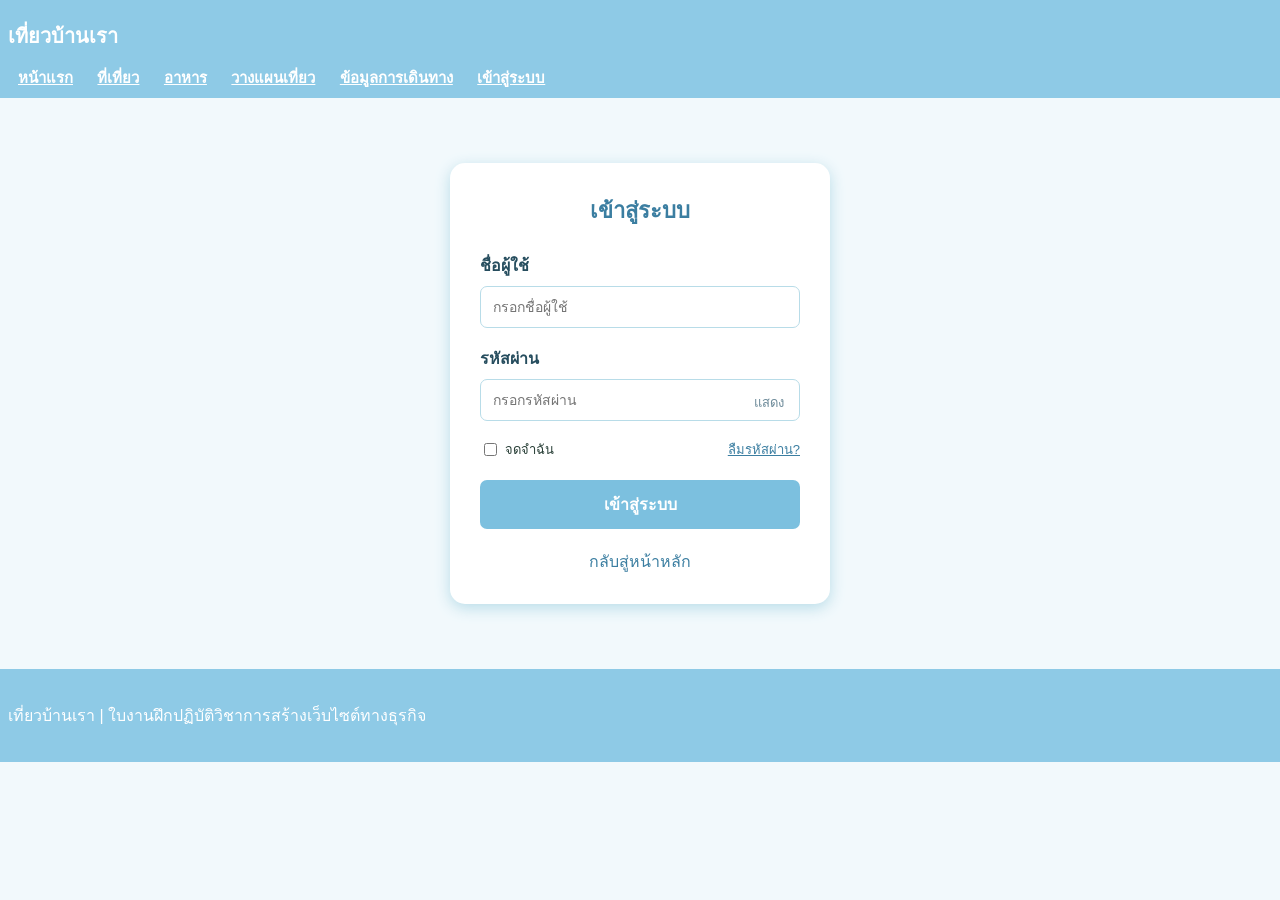
<file: login.html>
<!DOCTYPE html>
<html lang="th">
<head>
    <meta charset="utf-8">
    <meta name="viewport" content="width=device-width, initial-scale=1">
    <title>เข้าสู่ระบบ | เที่ยวบ้านเรา</title>
    <link rel="stylesheet" href="style.css">
</head>

<body>

<header>
    <p class="site-name">เที่ยวบ้านเรา</p>

    <nav aria-label="เมนูหลัก">
        <ul>
            <li><a href="index.html">หน้าแรก</a></li>
            <li><a href="places.html">ที่เที่ยว</a></li>
            <li><a href="food.html">อาหาร</a></li>
            <li><a href="plan.html">วางแผนเที่ยว</a></li>
            <li><a href="travel.html">ข้อมูลการเดินทาง</a></li>
            <li><a href="login.html">เข้าสู่ระบบ</a></li>
        </ul>
    </nav>
</header>

<main class="login-main">
    <section class="login-card">
        <h2>เข้าสู่ระบบ</h2>

        <form id="loginForm" action="index.html" method="get">
            <label for="username">ชื่อผู้ใช้</label>
            <input type="text" id="username" name="username" placeholder="กรอกชื่อผู้ใช้" required>

            <label for="password">รหัสผ่าน</label>
            <div class="password-box">
                <input type="password" id="password" name="password" placeholder="กรอกรหัสผ่าน" required>
                <button type="button" class="toggle-password" onclick="togglePassword()">แสดง</button>
            </div>

            <div class="login-options">
                <label>
                    <input type="checkbox" name="remember"> จดจำฉัน
                </label>
                <a href="#">ลืมรหัสผ่าน?</a>
            </div>

            <button type="submit" class="login-button">เข้าสู่ระบบ</button>
        </form>

        <div class="back-home">
            <a href="index.html">กลับสู่หน้าหลัก</a>
        </div>
    </section>
</main>

<footer>
    <p>เที่ยวบ้านเรา | ใบงานฝึกปฏิบัติวิชาการสร้างเว็บไซต์ทางธุรกิจ</p>
</footer>

<script>
function togglePassword() {
    const input = document.getElementById("password");
    const btn = document.querySelector(".toggle-password");
    if (input.type === "password") {
        input.type = "text";
        btn.textContent = "ซ่อน";
    } else {
        input.type = "password";
        btn.textContent = "แสดง";
    }
}

document.getElementById("loginForm").addEventListener("submit", function(event) {
    event.preventDefault();
    window.location.href = "index.html";
});
</script>

</body>
</html>
</file>
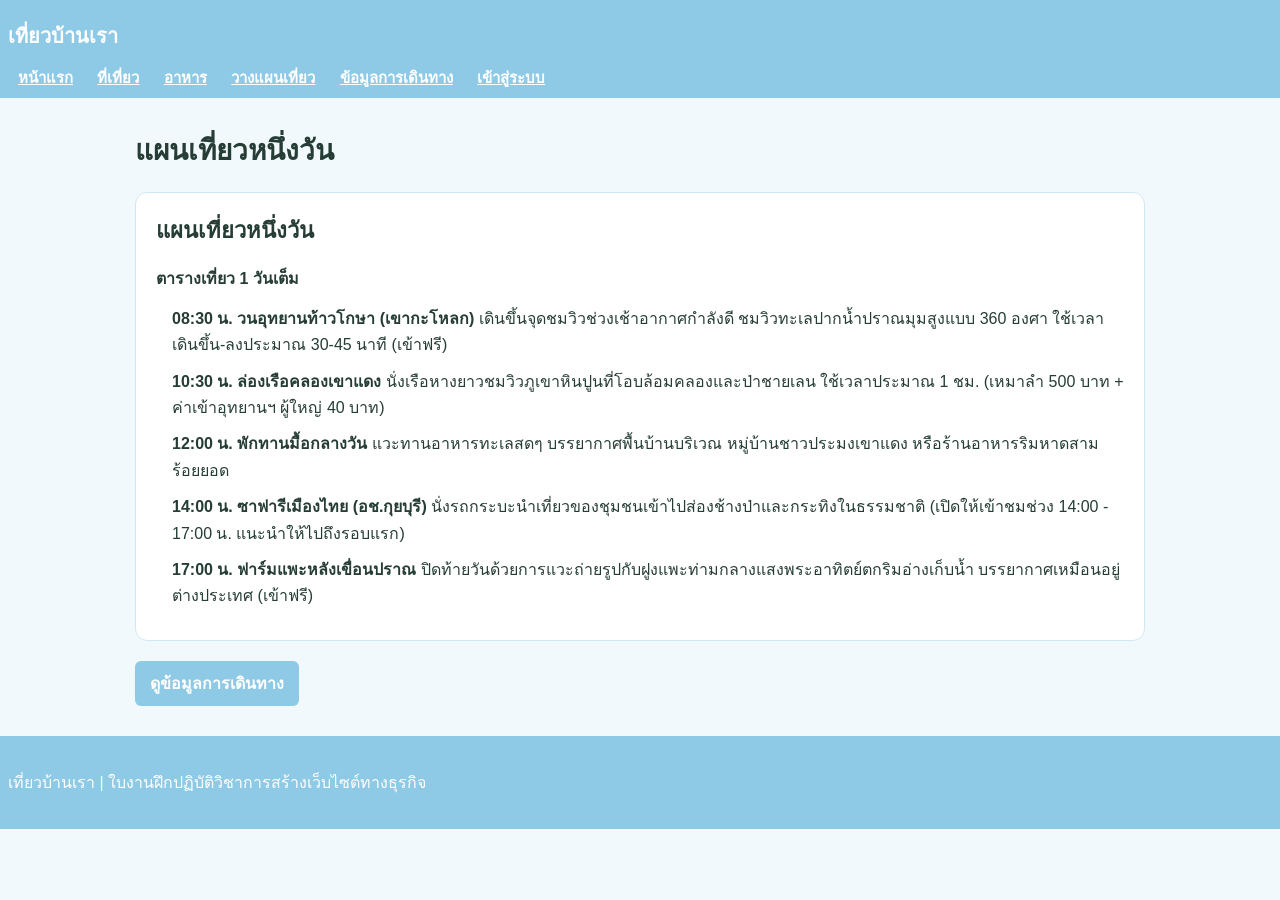
<file: plan.html>
<!DOCTYPE html>
<html lang="th">
<head>
    <meta charset="utf-8">
    <meta name="viewport" content="width=device-width, initial-scale=1">
    <title>วางแผนเที่ยว | เที่ยวบ้านเรา</title>
    <link rel="stylesheet" href="style.css">
</head>

<body>

<header>
    <p class="site-name">เที่ยวบ้านเรา</p>

    <nav aria-label="เมนูหลัก">
        <ul>
            <li><a href="index.html">หน้าแรก</a></li>
            <li><a href="places.html">ที่เที่ยว</a></li>
            <li><a href="food.html">อาหาร</a></li>
            <li><a href="plan.html">วางแผนเที่ยว</a></li>
            <li><a href="travel.html">ข้อมูลการเดินทาง</a></li>
            <li><a href="login.html">เข้าสู่ระบบ</a></li>
        </ul>
    </nav>
</header>

<main>
    <h1>แผนเที่ยวหนึ่งวัน</h1>

    <section class="card">
        <h2>แผนเที่ยวหนึ่งวัน</h2>
        <p class="sub-heading">ตารางเที่ยว 1 วันเต็ม</p>

        <ul class="schedule-list">
            <li><strong>08:30 น. วนอุทยานท้าวโกษา (เขากะโหลก)</strong> เดินขึ้นจุดชมวิวช่วงเช้าอากาศกำลังดี ชมวิวทะเลปากน้ำปราณมุมสูงแบบ 360 องศา ใช้เวลาเดินขึ้น-ลงประมาณ 30-45 นาที (เข้าฟรี)</li>
            <li><strong>10:30 น. ล่องเรือคลองเขาแดง</strong> นั่งเรือหางยาวชมวิวภูเขาหินปูนที่โอบล้อมคลองและป่าชายเลน ใช้เวลาประมาณ 1 ชม. (เหมาลำ 500 บาท + ค่าเข้าอุทยานฯ ผู้ใหญ่ 40 บาท)</li>
            <li><strong>12:00 น. พักทานมื้อกลางวัน</strong> แวะทานอาหารทะเลสดๆ บรรยากาศพื้นบ้านบริเวณ หมู่บ้านชาวประมงเขาแดง หรือร้านอาหารริมหาดสามร้อยยอด</li>
            <li><strong>14:00 น. ซาฟารีเมืองไทย (อช.กุยบุรี)</strong> นั่งรถกระบะนำเที่ยวของชุมชนเข้าไปส่องช้างป่าและกระทิงในธรรมชาติ (เปิดให้เข้าชมช่วง 14:00 - 17:00 น. แนะนำให้ไปถึงรอบแรก)</li>
            <li><strong>17:00 น. ฟาร์มแพะหลังเขื่อนปราณ</strong> ปิดท้ายวันด้วยการแวะถ่ายรูปกับฝูงแพะท่ามกลางแสงพระอาทิตย์ตกริมอ่างเก็บน้ำ บรรยากาศเหมือนอยู่ต่างประเทศ (เข้าฟรี)</li>
        </ul>
    </section>

    <a class="button" href="travel.html">ดูข้อมูลการเดินทาง</a>
</main>

<footer>
    <p>เที่ยวบ้านเรา | ใบงานฝึกปฏิบัติวิชาการสร้างเว็บไซต์ทางธุรกิจ</p>
</footer>

</body>
</html>
</file>
<file: style.css>
/* ตั้งค่าพื้นฐาน */
* {
    box-sizing: border-box;
}

body {
    margin: 0;
    padding: 0;
    font-family: Tahoma, sans-serif;
    background-color: #f2f9fc;
    color: #263d35;
}

/* ส่วนหัวเว็บไซต์ */
header {
    background-color: #8ecae6;
    padding: 8px;
    text-align: left;
}

/* ชื่อเว็บไซต์ */
.site-name {
    font-size: 20px;
    font-weight: bold;
    color: white;
    margin: 12px 0 14px;
}

/* เมนูเว็บไซต์ */
nav ul {
    list-style: none;
    margin: 0;
    padding: 0;
    text-align: left;
}

nav li {
    display: inline-block;
    margin: 0 10px;
}

nav a {
    color: white;
    text-decoration: underline;
    font-size: 15px;
    font-weight: bold;
}

nav a:hover {
    color: #1d4e6b;
}

/* เนื้อหาหลัก */
main {
    max-width: 1040px;
    margin: 30px auto;
    padding: 0 15px;
    text-align: left;
}

h1 {
    font-size: 28px;
    color: #263d35;
    margin-bottom: 20px;
}

h2 {
    font-size: 22px;
    color: #263d35;
    margin-top: 0;
}

.subtitle {
    text-align: center;
    margin-bottom: 20px;
}

/* กล่องเนื้อหา */
.card {
    background-color: white;
    padding: 20px;
    margin-top: 18px;
    border: 1px solid #cfe8f3;
    border-radius: 12px;
}

/* รูปภาพในการ์ด */
.card img {
    width: 100%;
    height: auto;
    max-height: 550px;
    object-fit: contain;
    border-radius: 12px;
    margin: 0 auto 16px auto;
    display: block;
}

/* สไลด์หน้าแรก */
.slider {
    width: 100%;
    max-width: 820px;
    margin: 0 auto;
}

.slider img {
    width: 100%;
    height: 380px;
    object-fit: cover;
    border-radius: 12px;
    display: block;
    margin: 0;
}

.slider-dots {
    display: flex;
    justify-content: center;
    gap: 8px;
    margin-top: 14px;
}

.slider-dots .dot {
    width: 10px;
    height: 10px;
    border-radius: 50%;
    border: none;
    background-color: #cfe8f3;
    cursor: pointer;
    padding: 0;
}

.slider-dots .dot.active {
    background-color: #3b7ea1;
    width: 14px;
    border-radius: 6px;
}

/* หัวข้อย่อยและรายการข้อมูล */
.card h3 {
    font-size: 18px;
    color: #2b6cb0;
    margin-top: 18px;
    margin-bottom: 8px;
}

.card p {
    line-height: 1.6;
}

.sub-heading {
    font-weight: bold;
    font-size: 16px;
    margin-bottom: 14px;
}

.info-list {
    padding-left: 22px;
    margin-bottom: 14px;
}

.info-list li {
    margin-bottom: 8px;
    line-height: 1.6;
}

.sub-list {
    padding-left: 24px;
    margin-top: 6px;
    margin-bottom: 8px;
    list-style-type: circle;
}

.sub-list li {
    margin-bottom: 6px;
}

.schedule-list {
    list-style: none;
    padding-left: 16px;
    margin: 0;
}

.schedule-list li {
    margin-bottom: 10px;
    line-height: 1.65;
}

/* ปุ่ม */
.button {
    display: inline-block;
    background-color: #8ecae6;
    color: white;
    text-decoration: none;
    padding: 10px 15px;
    border-radius: 6px;
    font-weight: bold;
    margin-top: 20px;
}

.button:hover {
    background-color: #5fa8d3;
}

/* ส่วนท้ายเว็บไซต์ */
footer {
    background-color: #8ecae6;
    color: white;
    text-align: left;
    padding: 18px 8px;
    margin-top: 30px;
}

/* หน้าสำหรับเข้าสู่ระบบ */
.login-main {
    min-height: 350px;
    display: flex;
    justify-content: center;
    align-items: center;
    padding: 35px 15px;
}

/* กล่องเข้าสู่ระบบ */
.login-card {
    background-color: white;
    width: 100%;
    max-width: 380px;
    padding: 30px;
    border-radius: 15px;
    box-shadow: 0 4px 15px #b8dce8;
}

.login-card h2 {
    text-align: center;
    color: #3b7ea1;
    margin-top: 0;
    margin-bottom: 25px;
}

/* ช่องกรอกข้อมูล */
.login-card form > label {
    display: block;
    margin-bottom: 8px;
    font-weight: bold;
    color: #264d5e;
}

.login-card input[type="text"],
.login-card input[type="password"] {
    width: 100%;
    padding: 12px;
    margin-bottom: 18px;
    border: 1px solid #b8dce8;
    border-radius: 7px;
    font-size: 14px;
}

/* ช่องรหัสผ่านและปุ่มแสดง/ซ่อน */
.password-box {
    position: relative;
    display: flex;
    align-items: center;
}

.password-box input[type="password"],
.password-box input[type="text"] {
    width: 100%;
    padding: 12px 58px 12px 12px;
    margin-bottom: 18px;
    border: 1px solid #b8dce8;
    border-radius: 7px;
    font-size: 14px;
}

.toggle-password {
    position: absolute;
    right: 12px;
    top: 50%;
    transform: translateY(-72%);
    background: none;
    border: none;
    color: #6c8a99;
    font-size: 13px;
    cursor: pointer;
    padding: 4px;
}

.toggle-password:hover {
    color: #3b7ea1;
}

/* จดจำฉันและลืมรหัสผ่าน */
.login-options {
    display: flex;
    justify-content: space-between;
    align-items: center;
    font-size: 13px;
    margin-bottom: 20px;
}

.login-options a {
    color: #3b7ea1;
}

.login-options label {
    display: flex;
    align-items: center;
    gap: 5px;
}

/* ปุ่มเข้าสู่ระบบ */
.login-button {
    width: 100%;
    padding: 12px;
    border: none;
    border-radius: 7px;
    background-color: #7cc0df;
    color: white;
    font-size: 16px;
    font-weight: bold;
    cursor: pointer;
}

.login-button:hover {
    background-color: #55a2c7;
}

/* กลับหน้าหลัก */
.back-home {
    text-align: center;
    margin-top: 20px;
}

.back-home a {
    color: #3b7ea1;
    text-decoration: none;
}
</file>
